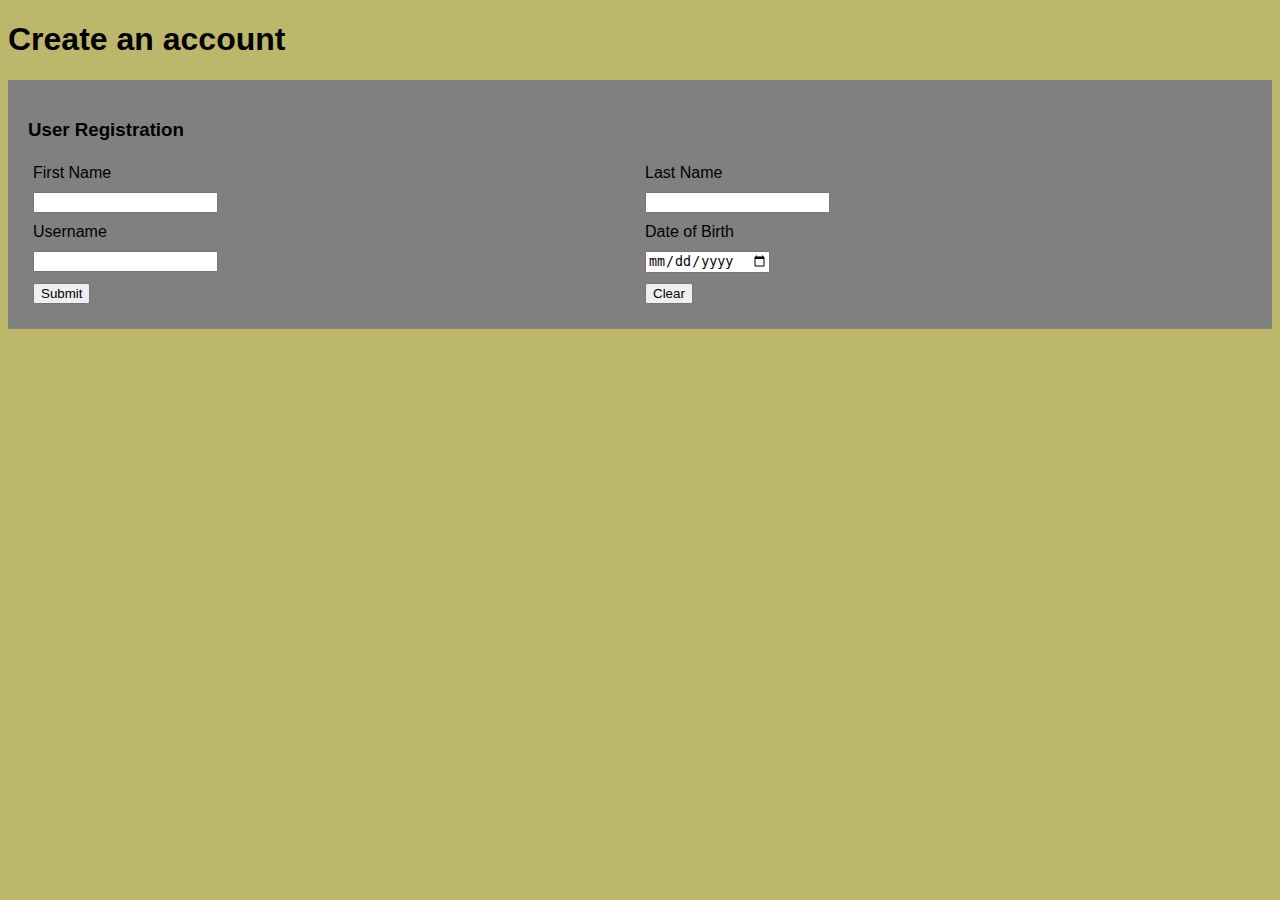
<file: index.html>
<!DOCTYPE html>
<html lang="en">

<head>
  <meta charset="UTF-8">
  <meta name="viewport" content="width=device-width, initial-scale=1.0">
  <script src="index.js" defer></script>
  <link rel="stylesheet" href="styles.css">
  <title>User creation form</title>
</head>

<body>
  <header>
    <h1>Create an account</h1>
  </header>
  <main>
    <form action="./user-created.html" method="get">
      <div class='grid-container'>
        <div class='grid-header'>
          <h3>User Registration</h3>
        </div>
        <div class='grid-lfname'><label for="fname">First Name</label></div>
        <div class='grid-ifname'><input type="text" name="fname" id="fname" required></div>
        <div class='grid-wfname' id='grid-wfname'></div>
        <div class='grid-llname'><label for="lname">Last Name</label></div>
        <div class='grid-ilname'><input type="text" name="lname" id="lname" required></div>
        <div class='grid-wlname'></div>
        <div class='grid-luname'><label for="uname">Username</label></div>
        <div class='grid-iuname' id='grid-iuname'><input type="text" name="uname" id="uname" required></div>
        <div class='grid-ldob'><label for="dob">Date of Birth</label></div>
        <div class='grid-idob'><input type="date" name="dob" id="dob" required></div>
        <div class='grid-wdob'></div>
        <div class='grid-bsubmit'><button type="submit" id='sbutton'>Submit</button></div>
        <div class='grid-bclear'><button type="reset" id='cbutton'>Clear</button></div>
      </div>
    </form>
  </main>
</body>

</html>
</file>
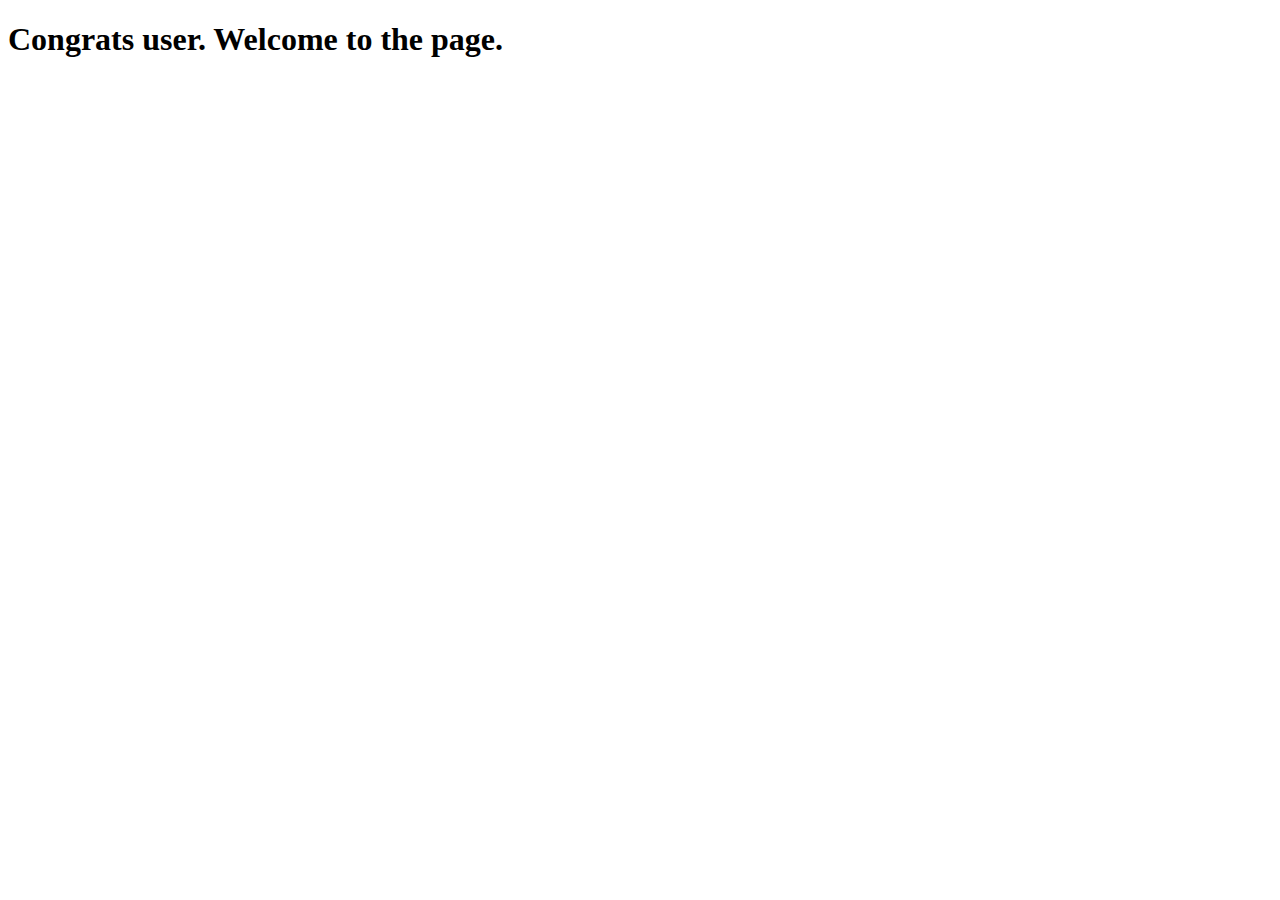
<file: user-created.html>
<!DOCTYPE html>
<html lang="en">

<head>
  <meta charset="UTF-8">
  <meta name="viewport" content="width=device-width, initial-scale=1.0">
  <title>User created</title>
</head>

<body>
  <header>
    <h1>Congrats user. Welcome to the page.</h1>
  </header>
  <main></main>
</body>

</html>
</file>
<file: styles.css>
body {
  background-color: darkkhaki;
  font-family: "Lucida Sans", "Lucida Sans Regular", "Lucida Grande",
    "Lucida Sans Unicode", Geneva, Verdana, sans-serif;
  font-size: 16px;
}

form {
  background-color: grey;
}

p {
  font-size: x-small;
  font-family: Impact, Haettenschweiler, "Arial Narrow Bold", sans-serif;
}

.invalid-input {
  background: lightpink;
  color: red;
}

.valid-input {
  background: lightgreen;
  color: green;
}

.grid-container {
  display: grid;
  padding: 20px;
}

.grid-header {
  grid-column: 1/5;
  grid-row: 1/2;
}

.grid-lfname {
  grid-column: 1/2;
  grid-row: 2/3;
  padding: 5px;
}
.grid-ifname {
  grid-column: 1/2;
  grid-row: 3/4;
  padding: 5px;
}

.grid-llname {
  grid-column: 3/4;
  grid-row: 2/3;
  padding: 5px;
}
.grid-ilname {
  grid-column: 3/4;
  grid-row: 3/4;
  padding: 5px;
}

.grid-luname {
  grid-column: 1/2;
  grid-row: 4/5;
  padding: 5px;
}
.grid-iuname {
  grid-column: 1/2;
  grid-row: 5/6;
  padding: 5px;
}

.grid-ldob {
  grid-column: 3/4;
  grid-row: 4/5;
  padding: 5px;
}
.grid-idob {
  grid-column: 3/4;
  grid-row: 5/6;
  padding: 5px;
}

.grid-bsubmit {
  grid-column: 1/3;
  grid-row: 6/7;
  padding: 5px;
}
.grid-bclear {
  grid-column: 3/5;
  grid-row: 6/7;
  padding: 5px;
}
</file>
